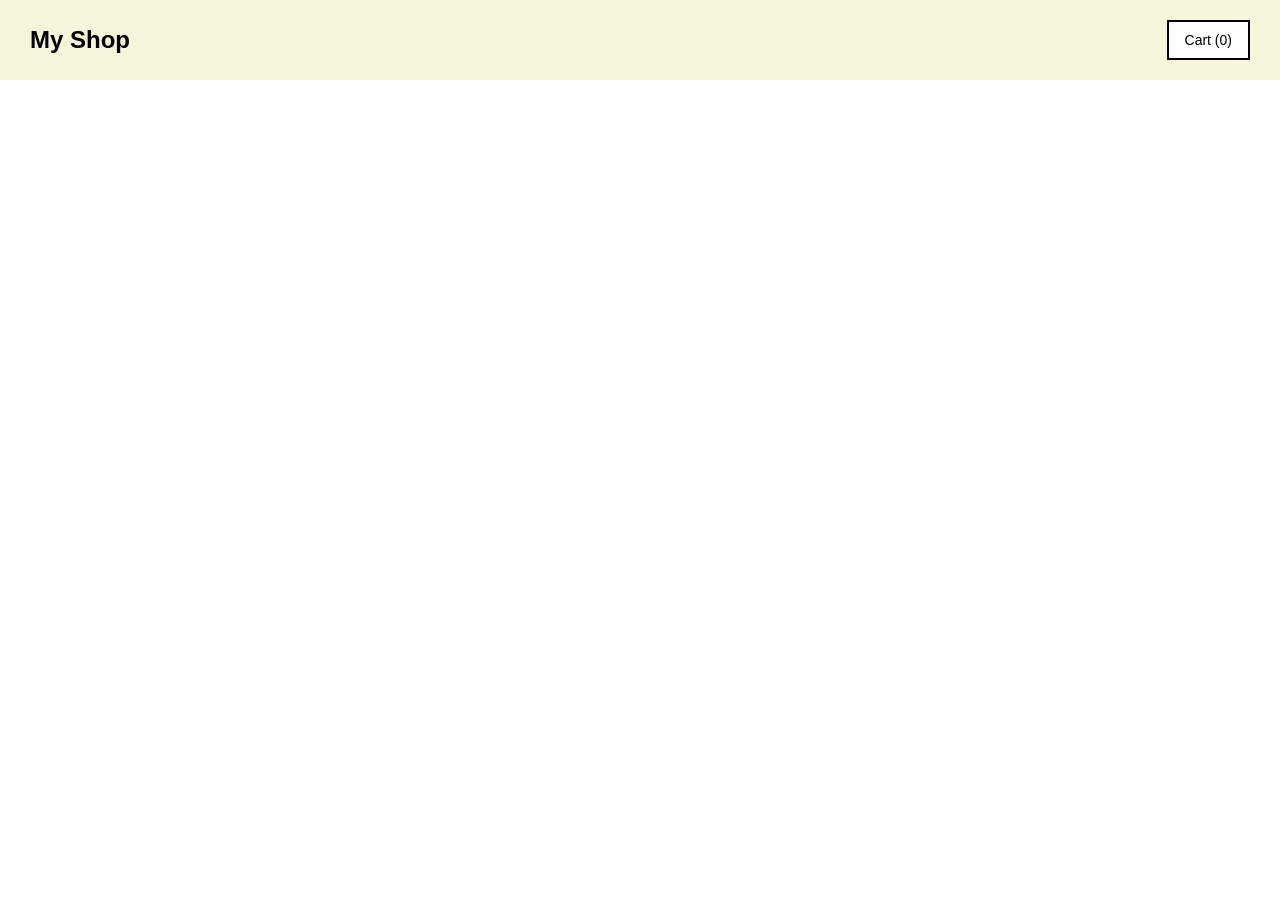
<file: minipro/index.html>
<!DOCTYPE html>
<html lang="en">
<head>
    <meta charset="UTF-8">
    <meta name="viewport" content="width=device-width, initial-scale=1.0">
    <title>Product Listing</title>
    <link rel="stylesheet" href="style.css">
</head>
<body>

    <header>
        <h1>My Shop</h1>
        <button id="cartBtn" onclick="window.location.href='cart.html'">Cart (<span id="cartCount">0</span>)</button>
    </header>

    <main id="main">
        <!-- products will be inserted here by script.js -->
    </main>

    <script src="cart-helpers.js"></script>
    <script src="script.js"></script>
</body>
</html>
</file>
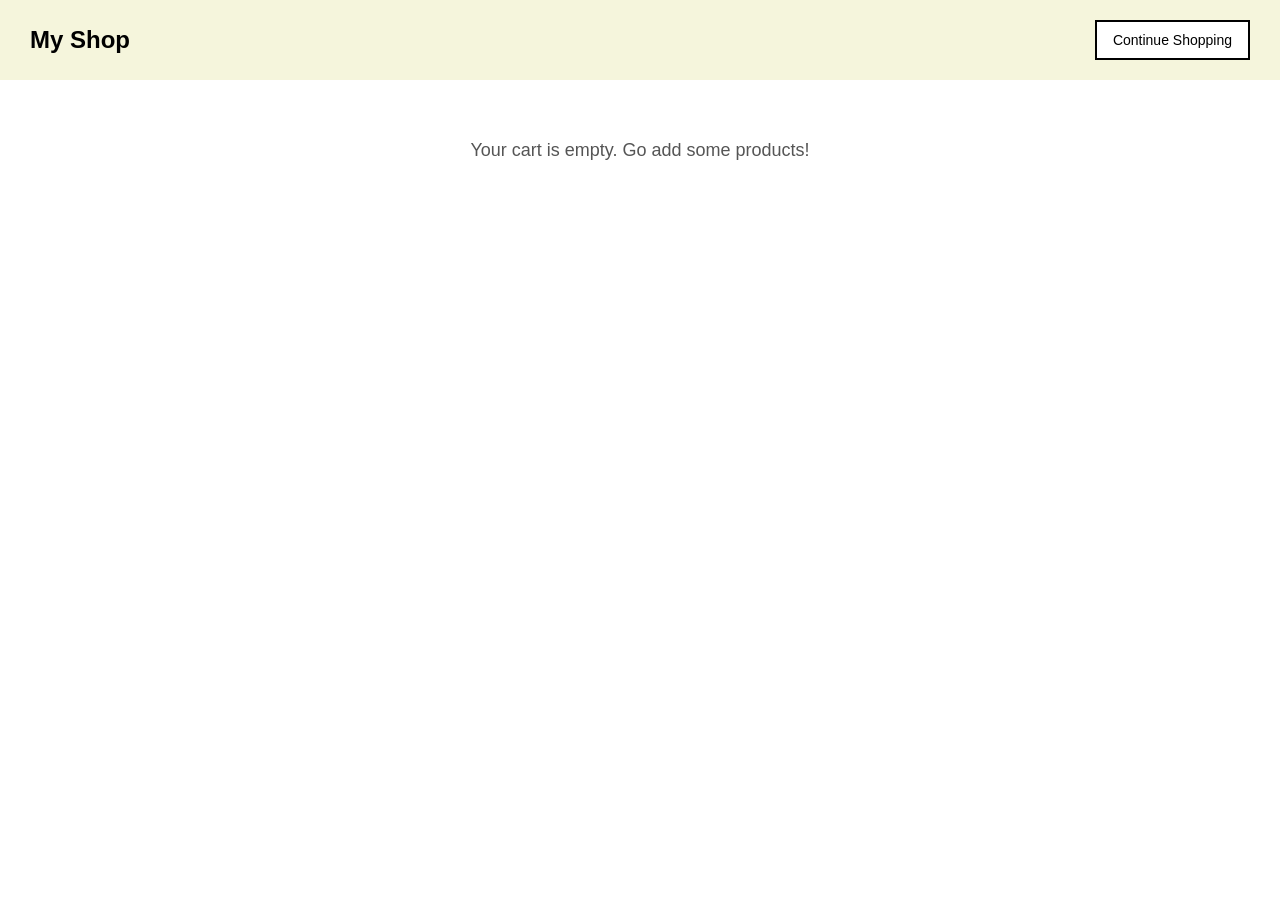
<file: minipro/cart.html>
<!DOCTYPE html>
<html lang="en">
<head>
    <meta charset="UTF-8">
    <meta name="viewport" content="width=device-width, initial-scale=1.0">
    <title>My Cart</title>
    <link rel="stylesheet" href="style.css">
</head>
<body>

    <header>
        <h1 style="cursor:pointer" onclick="window.location.href='index.html'">My Shop</h1>
        <button onclick="window.location.href='index.html'">Continue Shopping</button>
    </header>

    <div id="cartMain">
        <!-- cart items will be inserted here by cart.js -->
    </div>

    <div id="billSummary">
        <!-- bill summary will be inserted here by cart.js -->
    </div>

    <script src="cart-helpers.js"></script>
    <script src="cart.js"></script>
</body>
</html>
</file>
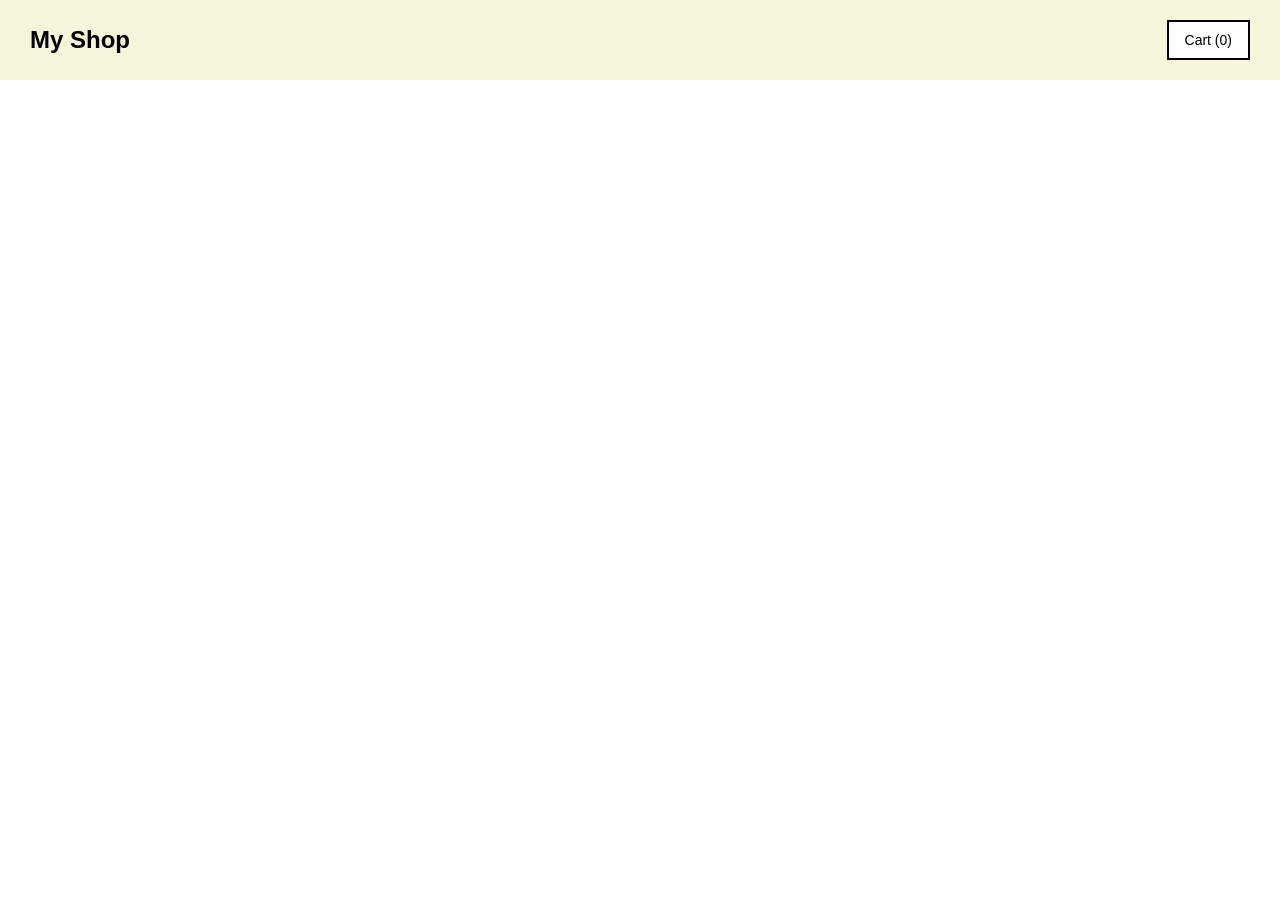
<file: minipro/product.html>
<!DOCTYPE html>
<html lang="en">
<head>
    <meta charset="UTF-8">
    <meta name="viewport" content="width=device-width, initial-scale=1.0">
    <title>Product Details</title>
    <link rel="stylesheet" href="style.css">
</head>
<body>

    <header>
        <h1 style="cursor:pointer" onclick="window.location.href='index.html'">My Shop</h1>
        <button id="cartBtn" onclick="window.location.href='cart.html'">Cart (<span id="cartCount">0</span>)</button>
    </header>

    <main id="productMain" class="productPage">
        <!-- product details will be inserted here by product.js -->
    </main>

    <script src="cart-helpers.js"></script>
    <script src="product.js"></script>
</body>
</html>
</file>
<file: minipro/style.css>
*{
    margin: 0px;
    padding: 0px;
    box-sizing: border-box;
}

body{
    font-family: Arial, sans-serif;
}

header{
    display: flex;
    justify-content: space-between;
    align-items: center;
    background-color: beige;
    padding: 20px 30px;
}

header h1{
    font-size: 24px;
}

header button{
    padding: 10px 16px;
    border: 2px solid black;
    background-color: white;
    cursor: pointer;
    font-size: 14px;
}

header button:hover{
    background-color: black;
    color: white;
}

main{
    display: flex;
    flex-wrap: wrap;
    justify-content: center;
    gap: 30px;
    padding: 30px;
}

.outerDiv{
    width: 250px;
    border: 2px solid black;
    display: flex;
    flex-direction: column;
    align-items: center;
    padding: 15px 20px;
    cursor: pointer;
}

.outerDiv img{
    width: 150px;
    height: 150px;
    object-fit: contain;
}

.outerDiv h2{
    font-size: 16px;
    text-align: center;
    margin: 10px 0;
    height: 40px;
    overflow: hidden;
}

.outerDiv p{
    font-size: 13px;
    color: #555;
    text-align: center;
    height: 50px;
    overflow: hidden;
}

.price-cart{
    display: flex;
    justify-content: space-between;
    align-items: center;
    width: 100%;
    margin-top: 10px;
}

.price-cart p{
    font-weight: bold;
    font-size: 16px;
    color: black;
    height: auto;
}

.price-cart button{
    padding: 8px 12px;
    border: 2px solid black;
    background-color: white;
    cursor: pointer;
}

.price-cart button:hover{
    background-color: black;
    color: white;
}

/* product page */
.productPage{
    display: flex;
    flex-wrap: wrap;
    justify-content: center;
    gap: 50px;
    padding: 40px;
}

.productPage img{
    width: 350px;
    height: 350px;
    object-fit: contain;
    border: 2px solid black;
}

.productInfo{
    max-width: 400px;
}

.productInfo h2{
    font-size: 26px;
    margin-bottom: 10px;
}

.productInfo p{
    font-size: 15px;
    color: #555;
    margin-bottom: 15px;
}

.productInfo h3{
    font-size: 22px;
    margin-bottom: 15px;
}

.productInfo button{
    padding: 12px 20px;
    border: 2px solid black;
    background-color: black;
    color: white;
    cursor: pointer;
    font-size: 14px;
}

.productInfo button:hover{
    background-color: white;
    color: black;
}

/* cart page */
.cartItem{
    display: flex;
    align-items: center;
    gap: 20px;
    border: 2px solid black;
    padding: 15px 20px;
    margin: 15px 30px;
}

.cartItem img{
    width: 80px;
    height: 80px;
    object-fit: contain;
}

.cartItem h2{
    font-size: 16px;
    flex: 1;
}

.cartItem .qtyBox{
    display: flex;
    align-items: center;
    gap: 8px;
}

.cartItem .qtyBox button{
    padding: 4px 10px;
    border: 2px solid black;
    background-color: white;
    cursor: pointer;
}

.cartItem .removeBtn{
    padding: 8px 12px;
    border: 2px solid black;
    background-color: white;
    cursor: pointer;
}

.cartItem .removeBtn:hover{
    background-color: black;
    color: white;
}

.billSummary{
    border: 2px solid black;
    margin: 20px 30px;
    padding: 20px;
    max-width: 350px;
    float: right;
}

.billSummary h2{
    margin-bottom: 15px;
}

.billRow{
    display: flex;
    justify-content: space-between;
    margin-bottom: 10px;
    font-size: 15px;
}

.billRow.total{
    font-weight: bold;
    font-size: 18px;
    border-top: 2px solid black;
    padding-top: 10px;
    margin-top: 10px;
}

.emptyMsg{
    text-align: center;
    padding: 60px;
    font-size: 18px;
    color: #555;
}
</file>
